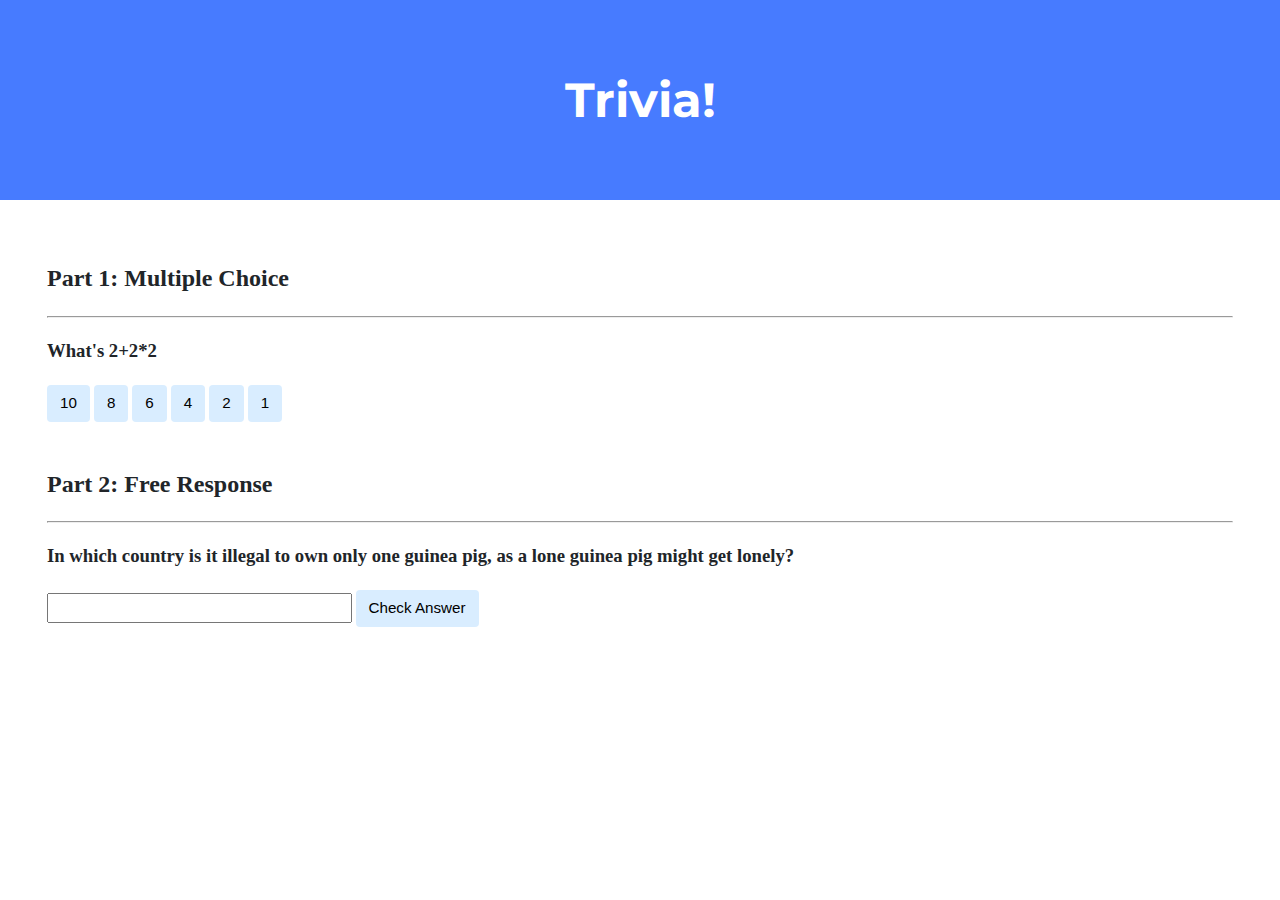
<file: HCJs_Trivia/index.html>
<!DOCTYPE html>

<html lang="en">
    <head>
        <link href="https://fonts.googleapis.com/css2?family=Montserrat:wght@500&display=swap" rel="stylesheet">
        <link href="styles.css" rel="stylesheet">
        <title>Trivia!</title>
        <script>
                function answerHTML(correct, element) {
                if (correct) {
                    document.getElementById(element).innerHTML = "Correct!";
                    document.getElementById(element).style.color="green";
                }
                else {
                    document.getElementById(element).innerHTML = "Incorrect";
                    document.getElementById(element).style.color="red";
                }
            }

            function resetButtonsState() {

                var buttons = document.querySelectorAll(".button");
                buttons.forEach(function (button) {
                    button.classList.remove('incorrect');
                    button.classList.remove('correct');
                })
            }

            function getAnswerButton() {
                resetButtonsState()
                if (event.target.id == "correct") {
                    event.target.classList.add('correct');
                    answerHTML(true, "return_part_1");
                }
                else {
                    event.target.classList.add('incorrect');
                    answerHTML(false, "return_part_1");
                }

            }

            document.addEventListener("DOMContentLoaded", function (event) {
                var buttons = document.querySelectorAll(".button");
                buttons.forEach(function (button) {
                    button.addEventListener("click", getAnswerButton);
                })

                inputField = document.querySelector('input')
                checkButton = document.querySelector("#check");
                checkButton.addEventListener('click', function (evt) {
                    if (inputField.value.toLowerCase() == "switzerland") {
                        answerHTML(true, "return_part_2");
                    }
                    else {
                        answerHTML(false, "return_part_2");
                    }
                });
            });
            // TODO: Add code to check answers to questions
        </script>
    </head>
    <body>
        <div class="header">
            <h1>Trivia!</h1>
        </div>

        <div class="container">
            <div class="section">
                <h2>Part 1: Multiple Choice </h2>
                <hr>
                <h3>What's 2+2*2</h3>
                <h2 id="return_part_1"></h2>
                <button class="button">10</button>
                <button class="button">8</button>
                <button id="correct" class="button">6</button>
                <button class="button">4</button>
                <button class="button">2</button>
                <button class="button">1</button>
                <!-- TODO: Add multiple choice question here -->
            </div>

            <div class="section">
                <h2>Part 2: Free Response</h2>
                <hr>
                <h3>In which country is it illegal to own only one guinea pig, as a lone guinea pig might get lonely?</h3>
                <h2 id="return_part_2"></h2>
                <form><input type="text" type="submit">
                <button id="check" class="input">Check Answer</button></form>
                <!-- TODO: Add free response question here -->
            </div>
        </div>
    </body>
</html>
</file>
<file: HCJs_Trivia/styles.css>
body {
    background-color: #fff;
    color: #212529;
    font-size: 1rem;
    font-weight: 400;
    line-height: 1.5;
    margin: 0;
    text-align: left;
}

.container {
    margin-left: auto;
    margin-right: auto;
    padding-left: 15px;
    padding-right: 15px;
}

.header {
    background-color: #477bff;
    color: #fff;
    margin-bottom: 2rem;
    padding: 2rem 1rem;
    text-align: center;
}

.section {
    padding: 0.5rem 2rem 1rem 2rem;
}

.section:hover {
    background-color: #f5f5f5;
    transition: color 2s ease-in-out, background-color 0.15s ease-in-out;
}

h1 {
    font-family: 'Montserrat', sans-serif;
    font-size: 48px;
}

button, input[type="submit"] {
    background-color: #d9edff;
    border: 1px solid transparent;
    border-radius: 0.25rem;
    font-size: 0.95rem;
    font-weight: 400;
    line-height: 1.5;
    padding: 0.375rem 0.75rem;
    text-align: center;
    transition: color 0.15s ease-in-out, background-color 0.15s ease-in-out, border-color 0.15s ease-in-out, box-shadow 0.15s ease-in-out;
    vertical-align: middle;
}

button:hover {
    background-color: #1173F4;
    color: white;
}


input[type="text"] {
    line-height: 1.8;
    width: 25%;
}

input[type="text"]:hover {
    background-color: #f5f5f5;
    transition: color 2s ease-in-out, background-color 0.15s ease-in-out;
}
</file>
